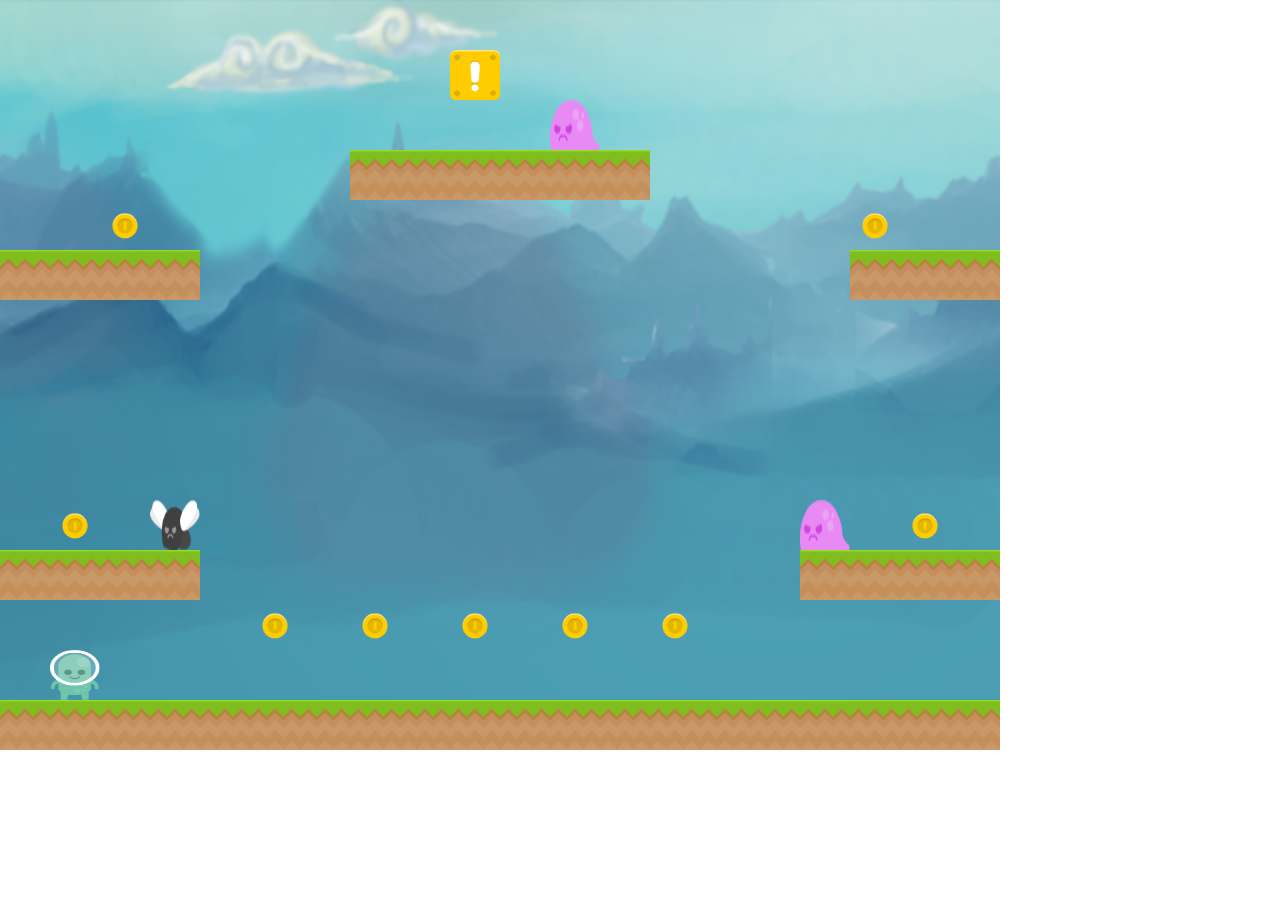
<file: 15-platformer/index.html>
<!DOCTYPE html>
<html>
  <head>
    <meta name="viewport" width=device-width, initial-scale=1.0, maximum-scale=1.0, user-scalable=0>
    <link rel="stylesheet" href="css/fullscreenp5.css">
    <script src="js/p5.min.js"></script>
    <!-- <script src="js/p5.dom.min.js"></script> -->
    <script src="js/p5.sound.min.js"></script>
    <script src="sketch.js"></script>
  </head>
  <body>
  </body>
</html>
</file>
<file: 15-platformer/css/fullscreenp5.css>
body, html {
    padding: 0;
    margin: 0;
}
::-webkit-scrollbar {
    display: none;
}
</file>
